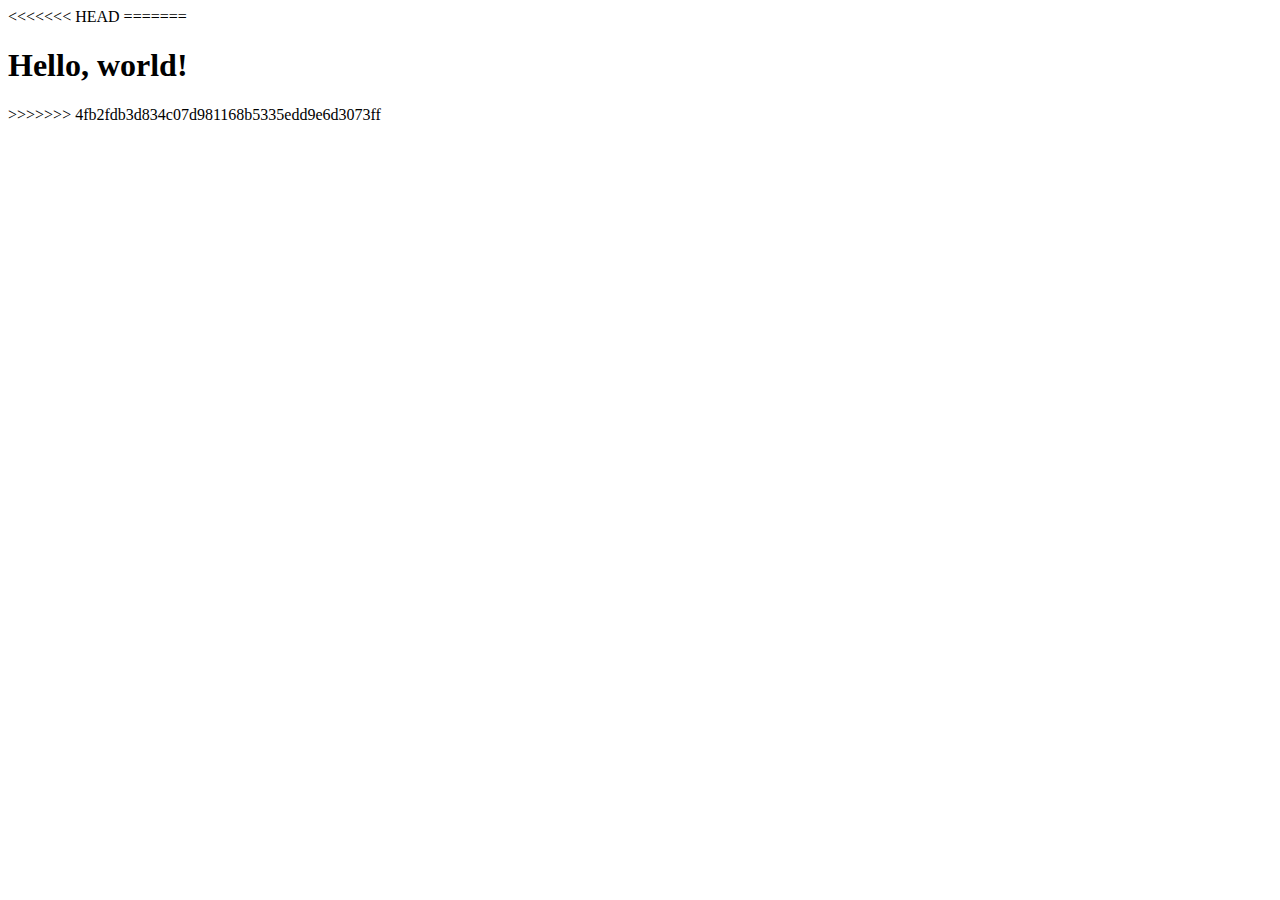
<file: index.html>
<<<<<<< HEAD
<!DOCTYPE html>
<html lang="en">
<head>
    <meta charset="UTF-8">
    <meta http-equiv="X-UA-Compatible" content="IE=edge">
    <meta name="viewport" content="width=device-width, initial-scale=1.0">
    <title>Document</title>
</head>
<body>
    
</body>
=======
<!doctype html>
<html lang="en">
  <head>
    <!-- Required meta tags -->
    <meta charset="utf-8">
    <meta name="viewport" content="width=device-width, initial-scale=1">

    <!-- Bootstrap CSS -->
    <link href="https://cdn.jsdelivr.net/npm/bootstrap@5.1.3/dist/css/bootstrap.min.css" rel="stylesheet" integrity="sha384-1BmE4kWBq78iYhFldvKuhfTAU6auU8tT94WrHftjDbrCEXSU1oBoqyl2QvZ6jIW3" crossorigin="anonymous">

    <title>Hello, world!</title>
  </head>
  <body>
    <h1>Hello, world!</h1>

    <!-- Optional JavaScript; choose one of the two! -->

    <!-- Option 1: Bootstrap Bundle with Popper -->
    <script src="https://cdn.jsdelivr.net/npm/bootstrap@5.1.3/dist/js/bootstrap.bundle.min.js" integrity="sha384-ka7Sk0Gln4gmtz2MlQnikT1wXgYsOg+OMhuP+IlRH9sENBO0LRn5q+8nbTov4+1p" crossorigin="anonymous"></script>

    <!-- Option 2: Separate Popper and Bootstrap JS -->
    <!--
    <script src="https://cdn.jsdelivr.net/npm/@popperjs/core@2.10.2/dist/umd/popper.min.js" integrity="sha384-7+zCNj/IqJ95wo16oMtfsKbZ9ccEh31eOz1HGyDuCQ6wgnyJNSYdrPa03rtR1zdB" crossorigin="anonymous"></script>
    <script src="https://cdn.jsdelivr.net/npm/bootstrap@5.1.3/dist/js/bootstrap.min.js" integrity="sha384-QJHtvGhmr9XOIpI6YVutG+2QOK9T+ZnN4kzFN1RtK3zEFEIsxhlmWl5/YESvpZ13" crossorigin="anonymous"></script>
    -->
  </body>
>>>>>>> 4fb2fdb3d834c07d981168b5335edd9e6d3073ff
</html>
</file>
